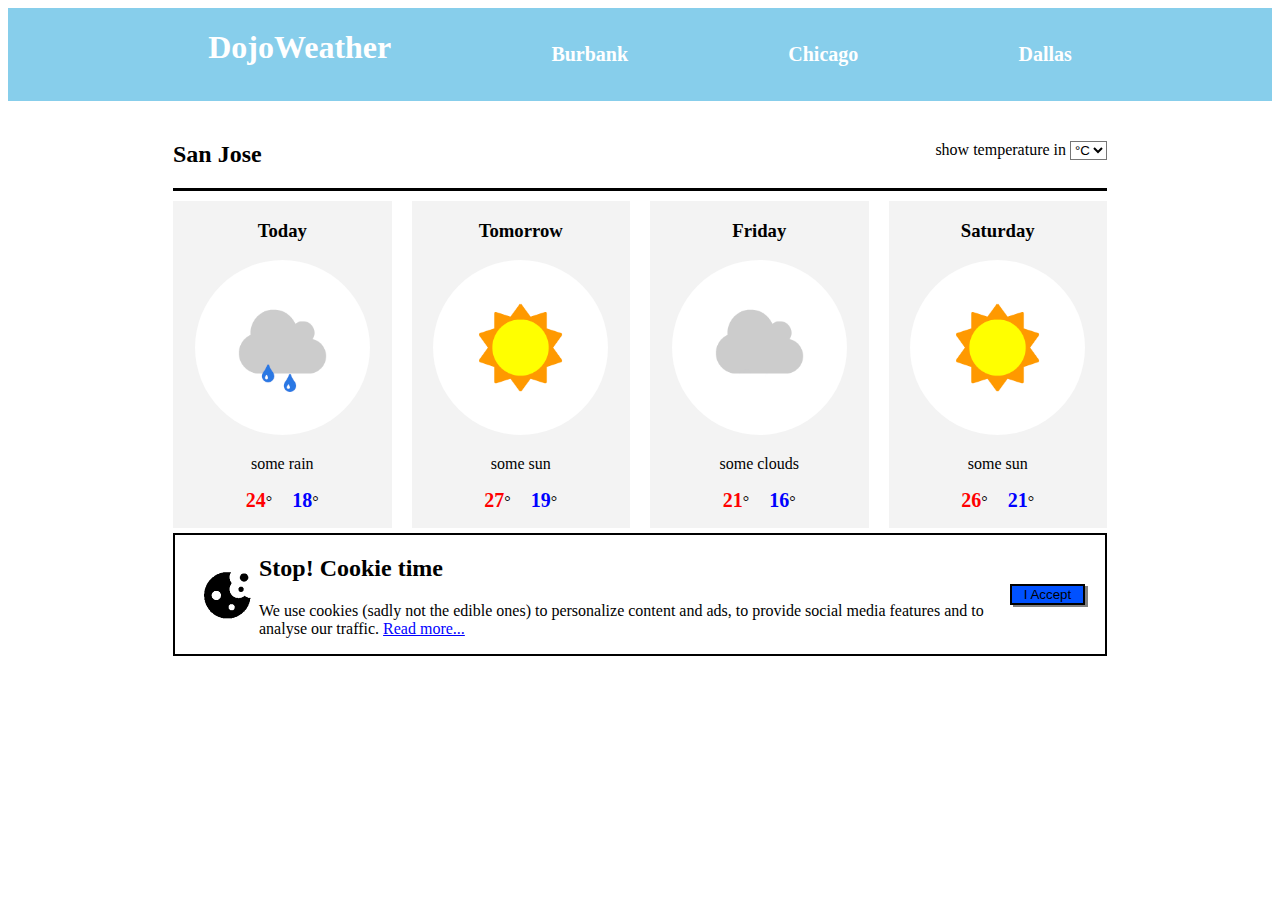
<file: Weather/index.html>
<!DOCTYPE html>
<html lang="en">
<head>
    <meta charset="UTF-8">
    <meta http-equiv="X-UA-Compatible" content="IE=edge">
    <meta name="viewport" content="width=device-width, initial-scale=1.0">
    <link rel="stylesheet" href="style.css">
    <script src="script.js" defer></script>
    <title>Weather</title>
</head>
<body>
    <div id="nav">
        <h1 id="heading" onclick="loading()">DojoWeather</h1>
        <a class="nav-link" onclick="loading(this)" value="burbank" >Burbank</a>
        <a class="nav-link" onclick="loading(this)"value="burbank">Chicago</a>
        <a class="nav-link" onclick="loading(this)"value="burbank">Dallas</a>
    </div>
    <div id ="main">
        <div id="col1">            
            <h2>San Jose</h2>
            <form>
                <label for="Weather">show temperature in</label>
                <select name="degrees" required id="dropdown" onchange="deg(this)">
                    <option value="f">°F</option>
                    <option value="c" selected>°C</option>
                </select>
            </form>            
        </div>
        <div id="col2">
            <div id= "row1"  class="content">
                <h3>Today</h3>
                <img src="images/some_rain.png" alt="dark cloud with some rain" class="img">
                <p class="info">some rain</p>
                <p><span class="hot">24</span>°<span class="cold">18</span>°</p>
            </div>
            <div id= "row2" class="content">
                <h3>Tomorrow</h3>
                <img src="images/some_sun.png" alt="The Sun shining" class="img">
                <p class="info">some sun</p>
                <p><span class="hot">27</span>°<span class="cold">19</span>°</p>
            </div>
            <div id="row3" class="content">
                <h3>Friday</h3>
                <img src="images/some_clouds.png" alt="Dark clouds" class="img">
                <p class="info">some clouds</p>
                <p><span class="hot">21</span>°<span class="cold">16</span>°</p>
            </div>
            <div id="row4" class="content">
                <h3>Saturday</h3>
                <img src="images/some_sun.png" alt="The Sun shining" class="img">
                <p class="info">some sun</p>
                <p><span class="hot">26</span>°<span class="cold">21</span>°</p>
            </div>
        </div>
        <div id="col3">
            <div id="cookieDiv">
                <img src="images/cookie.png" alt="partially bit cookie" class="cookie">
            </div>
            <div id="cookieP">
                <h2>Stop! Cookie time</h2>
                <p>We use cookies (sadly not the edible ones) to personalize content and ads, to provide social media features and to analyse our traffic. <span id="ExRead">Read more...</span></p>
            </div>
            <div id="cookieButton">
                <button onclick="rid()">I Accept</button>
            </div>
        </div>
    </div>
</body>
</html>
</file>
<file: Weather/style.css>
#nav{
    display: flex;
    background-color: skyblue;
    color: white;
    justify-content: space-evenly;
    padding: 0px 40px;
}
.nav-link{
    padding: 35px 0px;
    font-weight: bold;
    font-size: 20px;
    cursor: pointer;
}
#main{
    margin: 0px 165px;
}
#col1{
    display: flex;
    justify-content: space-between;
    margin-top: 20px;
    border-bottom:solid black 3px;
}
#dropdown{
    background-color: rgba(255, 255, 255, 0.658);
    margin-top: 20px;
}
#col2{
    display: flex;
    justify-content: space-evenly;
    margin-top: 10px;
    margin-bottom: 5px;
}
.content{
    text-align: center;
    background-color: rgba(243, 243, 243, 0.993);
    margin: 0px 10px;
}
.img{
    width: 80%;
    border-radius: 100px;
}
#row1{
    margin-left: 0px;
}
#row4{
    margin-right: 0px;
}
.hot{
    color: red;
    font-weight: bold;
    font-size: 20px;
}
.cold{
    color: blue;
    margin-left: 20px;
    font-weight: bold;
    font-size: 20px;
}
#col3{
    display: flex;
    justify-content: space-between;
    border: black 2px solid;
    padding:  0px 20px;
}

#cookieDiv, #cookieButton{
    display: flex;
    justify-content: center;
    margin: auto;
}
button{
    background-color: rgb(0, 81, 255);
    width: 75px;
    border: solid black 2px;
    box-shadow: 3px 2px gray;
}
#ExRead{
    color: blue;
    text-decoration: underline;
}
</file>
